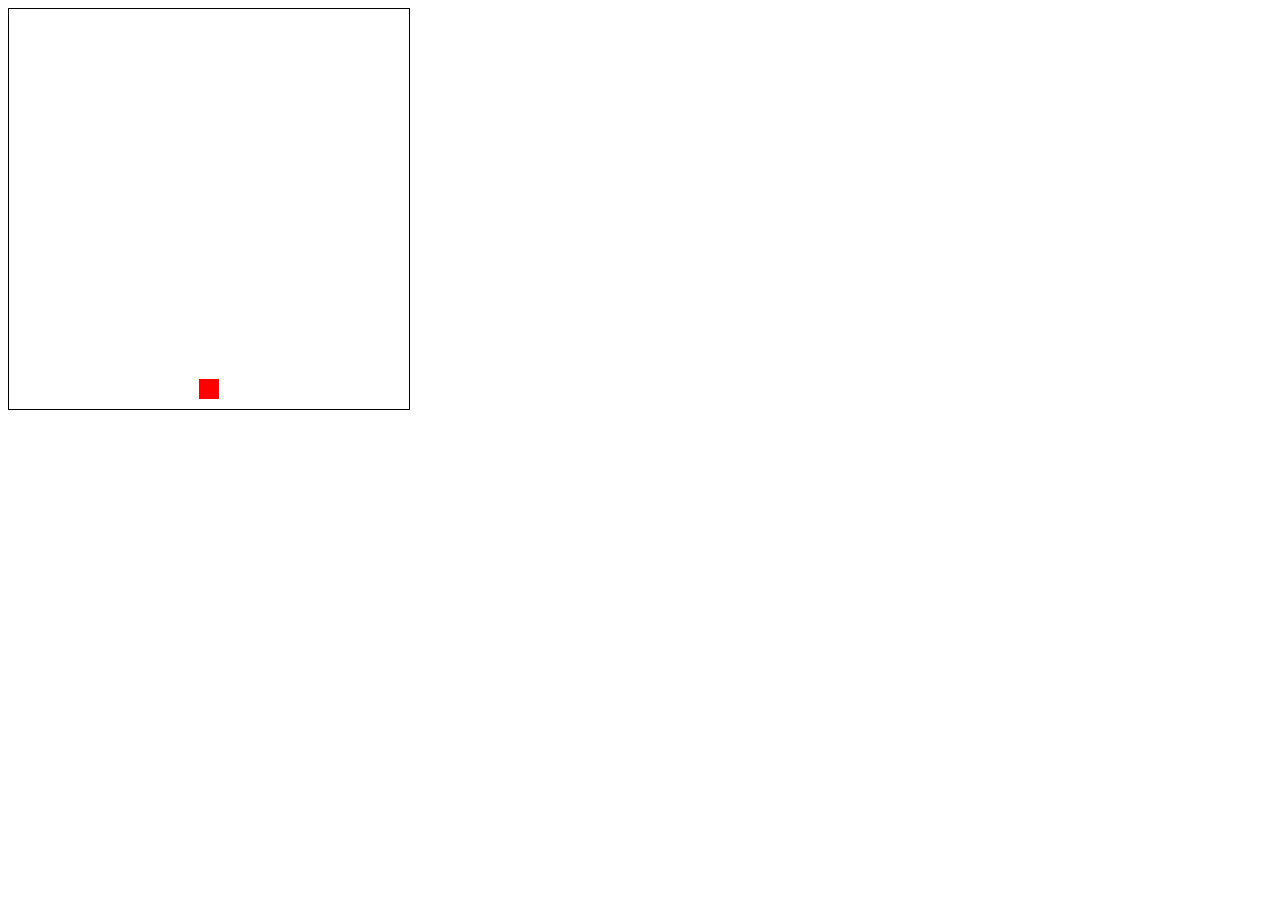
<file: index.html>
<!<!DOCTYPE html>
<html lang="en">
<head>
    <title>Moving and Jumping</title>
    <style>
        canvas {
            border: 1px solid #000;
        }
    </style>
</head>
<body>
    <canvas id="gameCanvas" width="400" height="400"></canvas>
    <script src="code.js"></script>
</body>
</html>
</file>
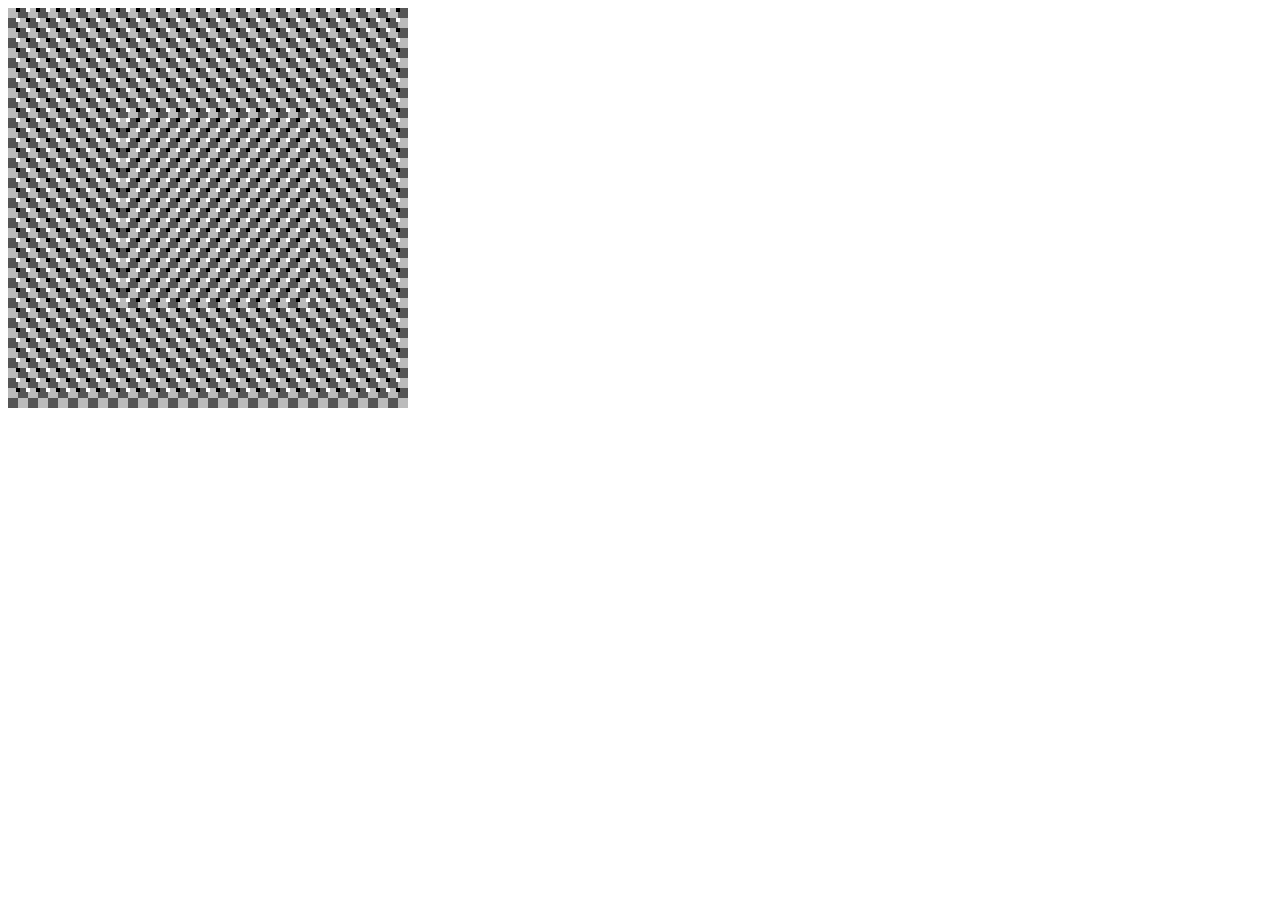
<file: Art/index.html>
<!DOCTYPE html>
<html lang="en">
<head>
    <title>Document</title>
    <script src="code.js" defer></script>
</head>
<body>
    <canvas id="c1" height="600" width="600" ></canvas>
</body>
</html>
</file>
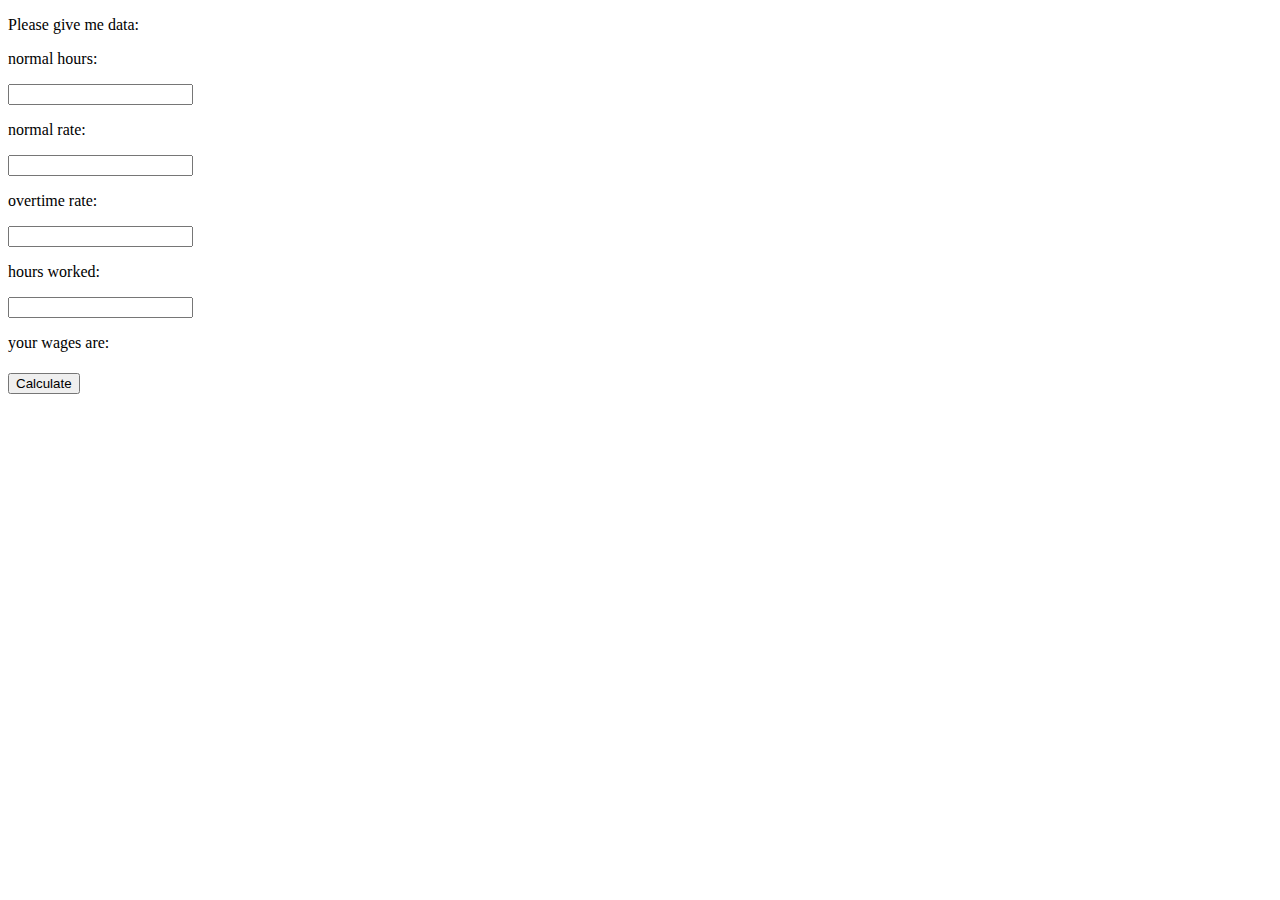
<file: Calculate wages/index.html>
<!DOCTYPE html>
<html>
 <head>
        <title>Variable</title>
        <script src="code.js" defer></script>
    </head>
    <body>
        <p>Please give me data:</p>
        <p>normal hours:</p>
        <input id="d1" type="number">
        <p>normal rate:</p>
        <input id="d2" type="number">
        <p>overtime rate:</p>
        <input id="d3" type="number">
        <p>hours worked:</p>
        <input id="d4" type="number">
        <p>your wages are:</p>
        <h1 id="result"></h1>
        <button id="btn" onclick="get_money()">Calculate</button>
    </body>
</html>
</file>
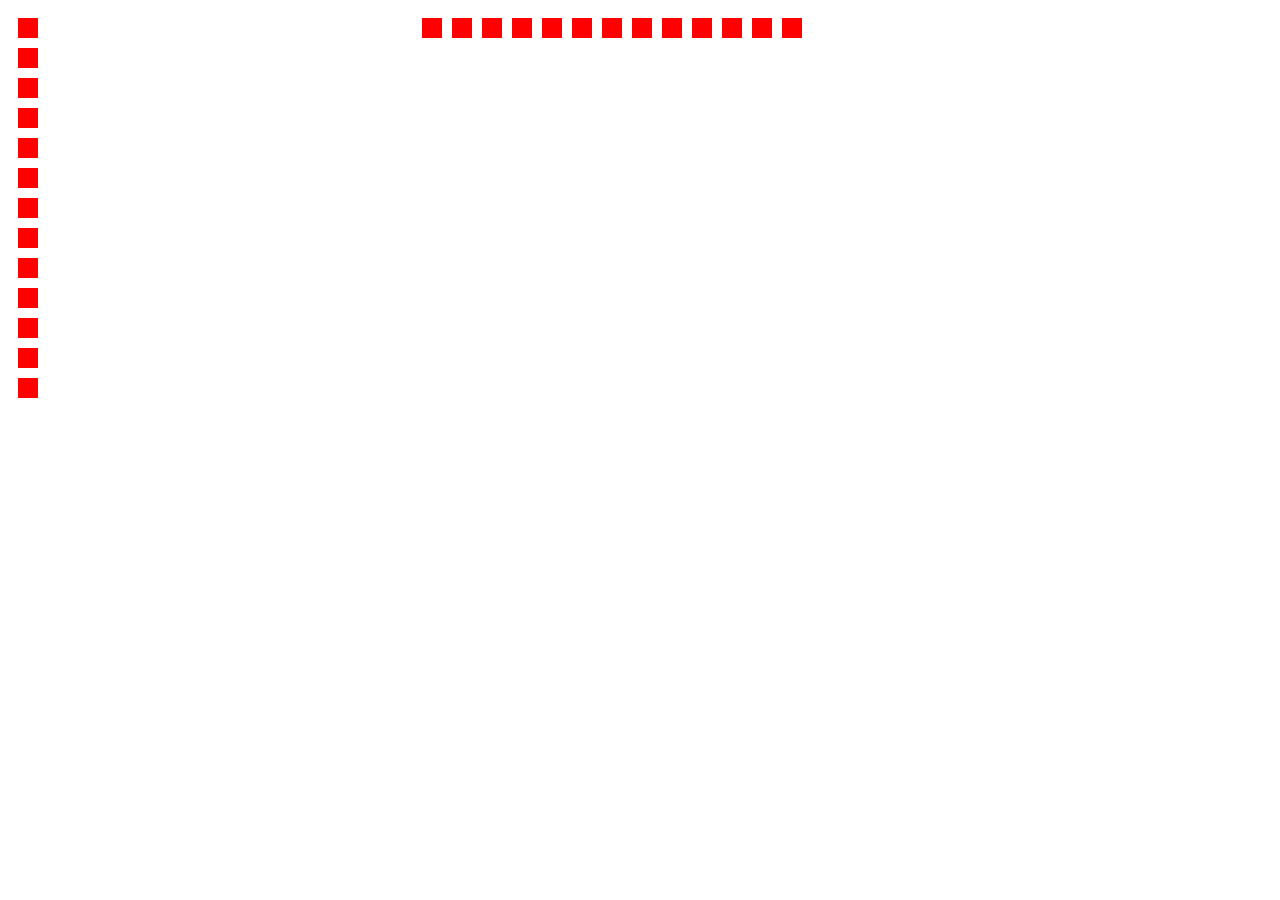
<file: Canvas/index.html>
<!DOCTYPE html>
<html lang="en">
<head>
    <title>Document</title>
    <script src="code.js" defer></script>
</head>
<body>
    <canvas height="400" width="400" id="c1"></canvas>
    <canvas height="400" width="400" id="c2"></canvas>
</body>
</html>
</file>
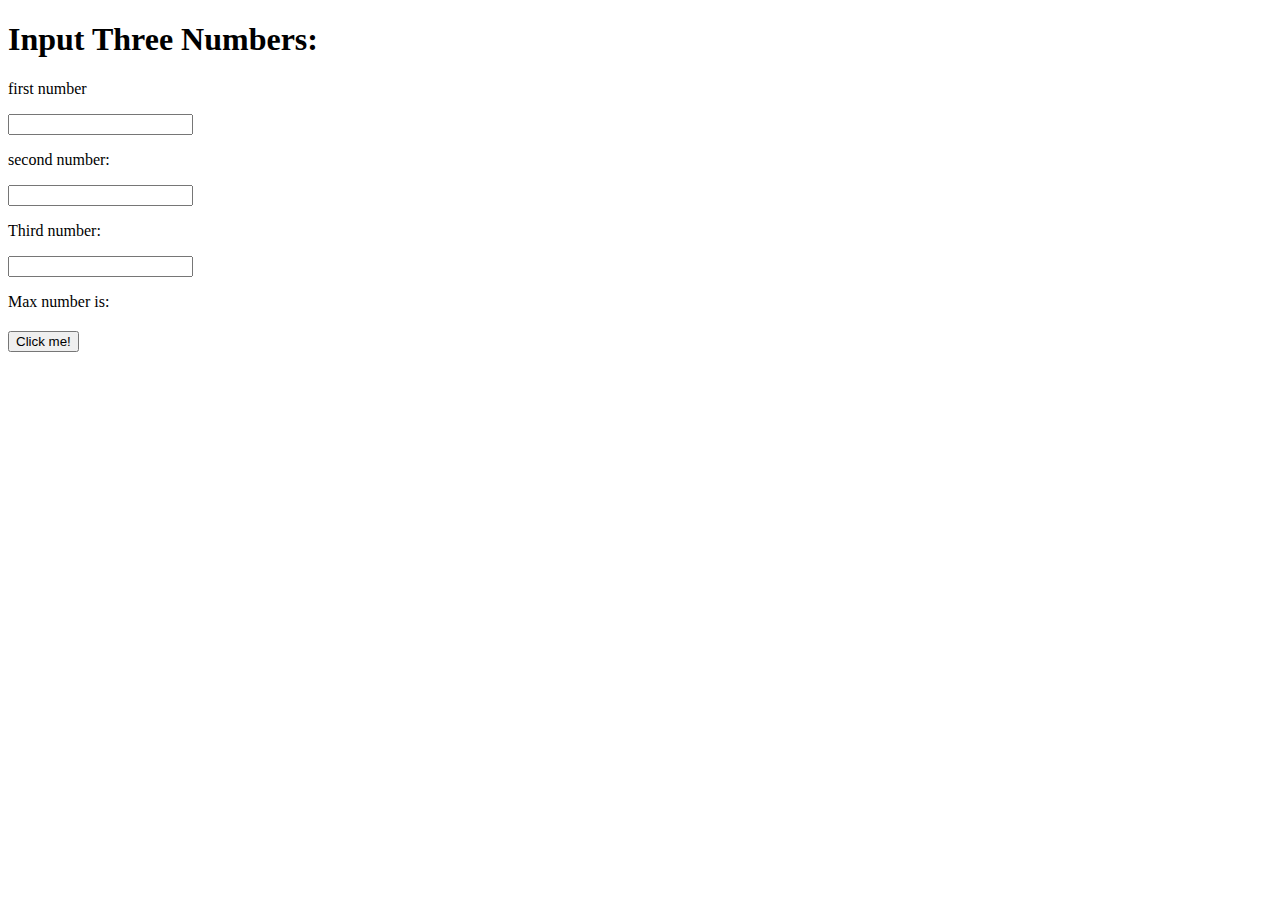
<file: Compare/index.html>
<!DOCTYPE html>
<html lang="en">
<head>
    <title>Document</title> 
    <script src="code.js" defer></script>
</head>
<body>
    <h1>Input Three Numbers:</h1>
    <p>first number</p>
    <input id="i1" type="number">
    <p>second number:</p>
    <input type="number" id="i2">
    <p>Third number:</p>
    <input type="number" id="i3">
    <p>Max number is:</p>
    <h2 id="max"> </h2>
    <button id="b1">Click me!</button>
</body>
</html>
</file>
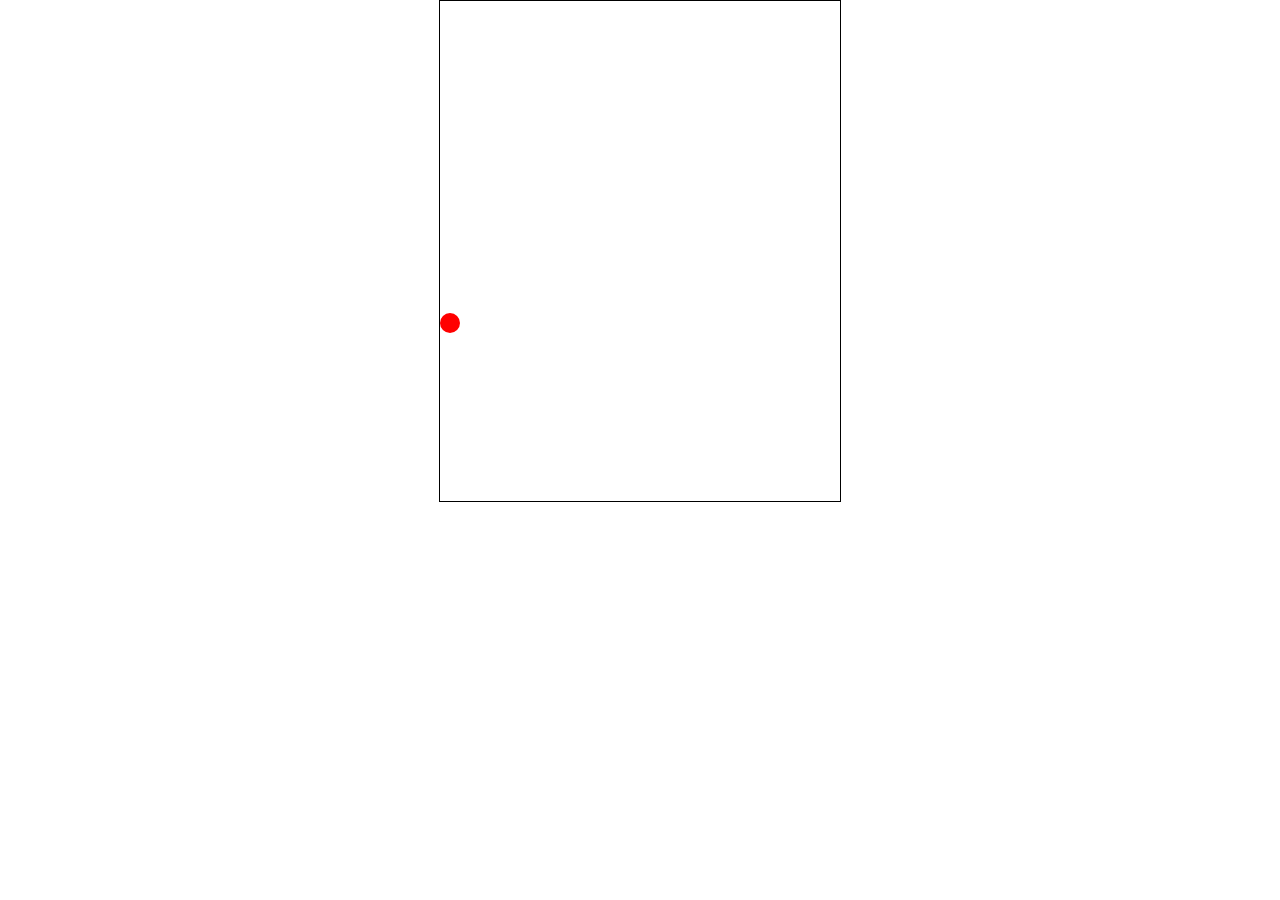
<file: Floppy bird game/index.html>
<!DOCTYPE html>
<html lang= "en" onclick="jump ()">
<head>
    <meta charset="UTF-8">
    <title> Flappy Bird</title>
    <link rel="stylesheet" href="style.css">
</head>
<body>
    <div id="game">
    <div id="block"></div>
    <div id="hole"></div>
    <div id="character"></div>
    </div>
</body>
<script src="code.js"></script>
</html>
</file>
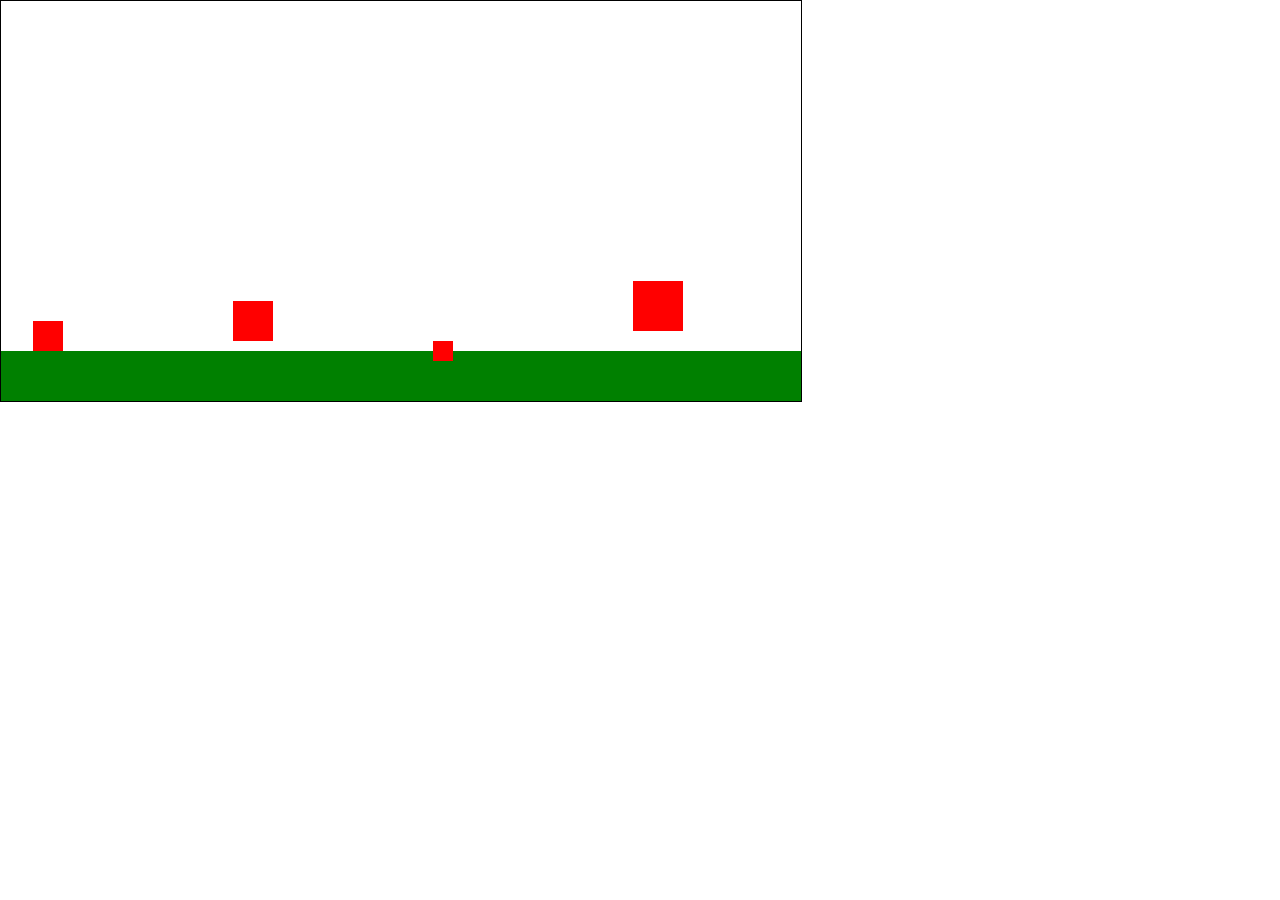
<file: Moving Obstacles/index.html>
<!DOCTYPE html>
<html lang="en">
<head>
    <title>Moving Obstacles</title>
    <style>
        body {
            margin: 0;
            overflow: hidden;
        }
    </style>
</head>
<body>
    <canvas id="gameCanvas" width="800" height="400" style="border:1px solid #000;"></canvas>
    <script src="code.js"></script>
</body>
</html>
</file>
<file: Floppy bird game/style.css>
*{
    padding: 0;
    margin: 0;
}
#game{
    width: 400px;
    height: 500px;
    border: 1px solid black;
    margin:auto;
    overflow: hidden;
}
#block{
    width: 50px;
    height: 500px;
    background-color: black;
    position: relative;
    left: 400px;
    animation: block 2s infinite linear;
}
@keyframes block{
    0%{left:400px}
    100%{left:-50px}
}
#hole{
    width: 50px;
    height: 150px;
    background-color: red;
    position: relative;
    left: 400px;
    top: -500px;
    animation: block 2s infinite linear;
}
#character{
    width: 20px;
    height: 20px;
    background-color: red;
    position: absolute;
    top: 100px;
    border-radius: 50%;
}
</file>
